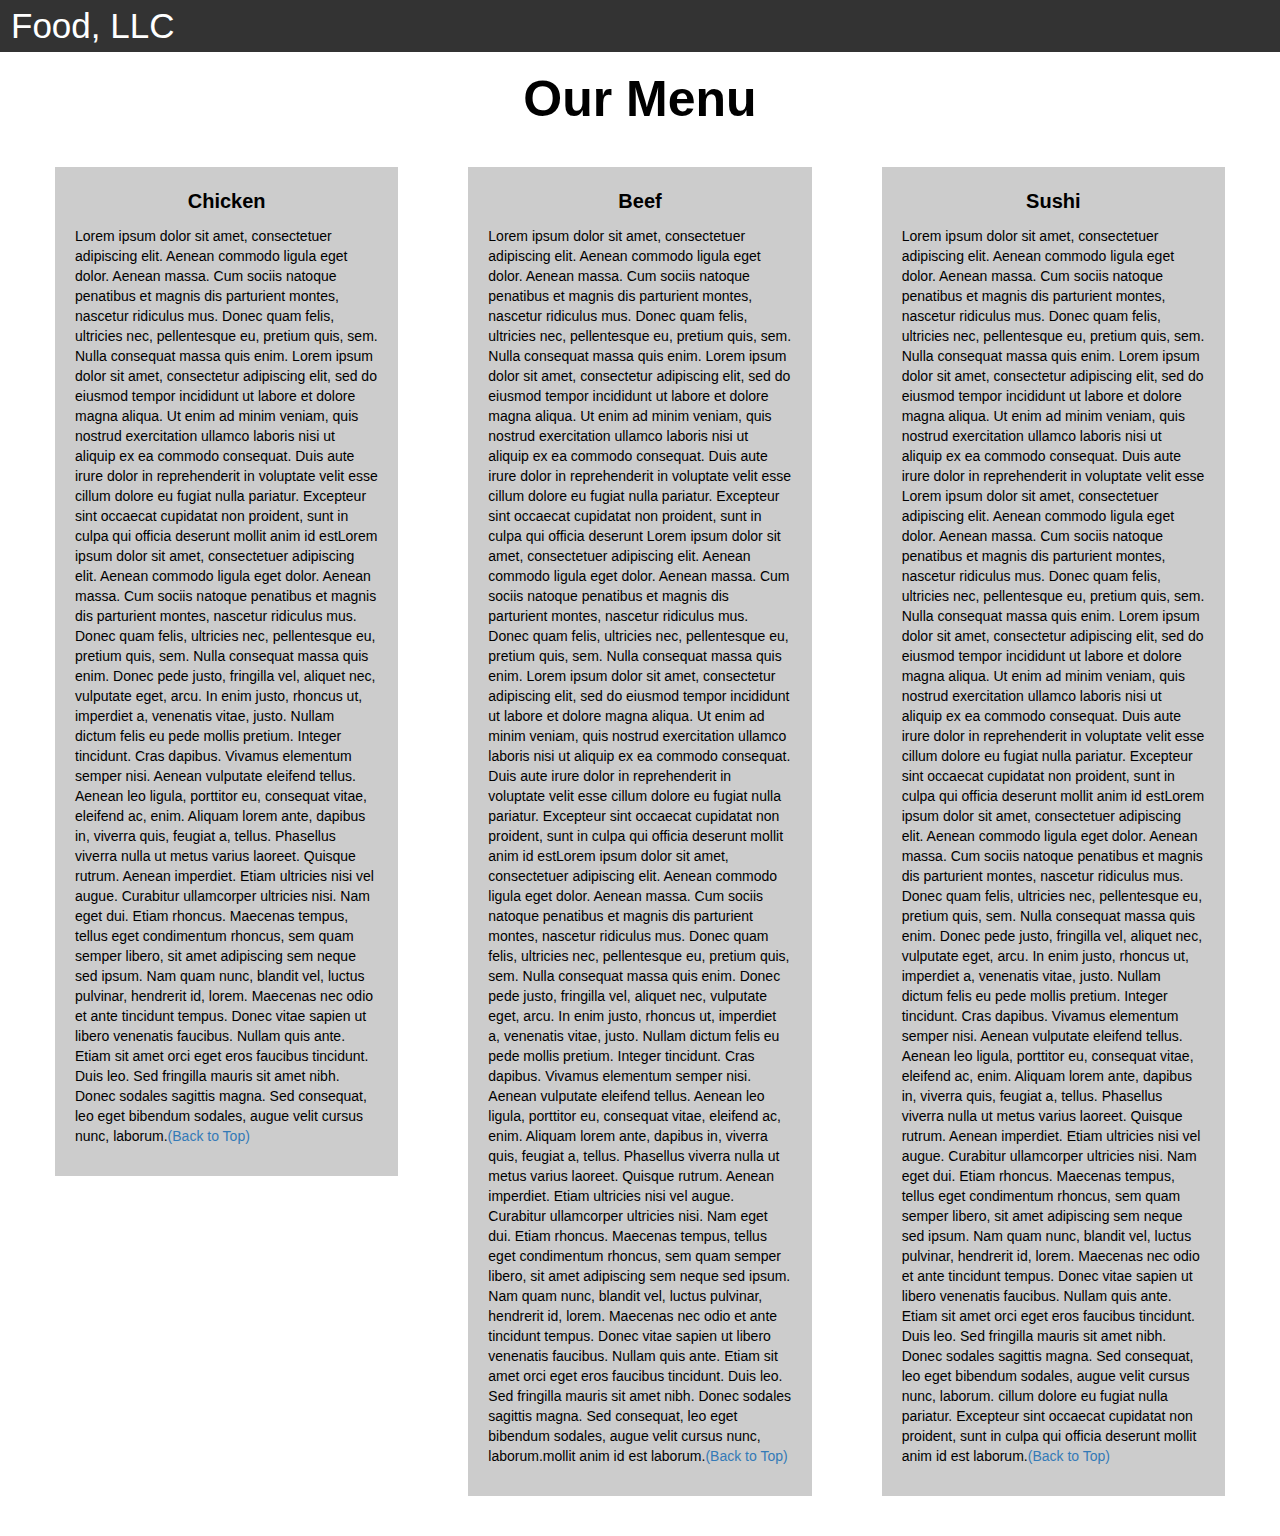
<file: index.html>
<!DOCTYPE html>
<html>
<head>

<title>Module 3</title>

  <meta name="viewport" content="width=device-width, initial-scale=1">
  <link rel="stylesheet" href="https://maxcdn.bootstrapcdn.com/bootstrap/3.3.7/css/bootstrap.min.css">
  <script src="https://ajax.googleapis.com/ajax/libs/jquery/3.3.1/jquery.min.js"></script>
  <script src="https://maxcdn.bootstrapcdn.com/bootstrap/3.3.7/js/bootstrap.min.js"></script>

</head>

<meta name="viewport" content="width=device-width, initial-scale=1">
<link rel="stylesheet" type="text/css" href="style.css">



<body>


<nav class="navbar" id="top">
  <div class="container-fluid">

    <div class="navbar-header">
      <button type="button" class="navbar-toggle" data-toggle="collapse" data-target="#myNavbar">
        <span class="icon-bar"></span>
        <span class="icon-bar"></span>
        <span class="icon-bar"></span> 
      </button>
      <a class="navbar-brand" href="#">Food, LLC</a>
    </div>

    <div class="collapse" id="myNavbar">
      <ul class="nav navbar-nav visible-xs">
        <li><a class="menu-item" href="#">Chicken</a></li>
        <li><a class="menu-item" href="#">Beef</a></li> 
        <li><a class="menu-item" href="#">Sushi</a></li> 
      </ul>
    </div>

  </div>
</nav>

<h1 class="main-title">Our Menu</h1>



<div class="row">

  <div class="col-lg-4 col-md-6 col-sm-12">
    <div class="content-box">
      <p class="item-name">Chicken</p>
      <p>Lorem ipsum dolor sit amet, consectetuer adipiscing elit. Aenean commodo ligula eget dolor. 
	  Aenean massa. Cum sociis natoque penatibus et magnis dis parturient montes, nascetur ridiculus mus.
	  Donec quam felis, ultricies nec, pellentesque eu, pretium quis, sem. Nulla consequat massa quis enim.
	  Lorem ipsum dolor sit amet, consectetur adipiscing elit, sed do eiusmod tempor incididunt ut labore et dolore magna aliqua.
	  Ut enim ad minim veniam, quis nostrud exercitation ullamco laboris nisi ut aliquip ex ea commodo consequat. Duis aute irure dolor
	  in reprehenderit in voluptate velit esse cillum dolore eu fugiat nulla pariatur. Excepteur sint occaecat cupidatat non proident, 
	  sunt in culpa qui officia deserunt mollit anim id estLorem ipsum dolor sit amet, consectetuer adipiscing elit. Aenean commodo ligula eget dolor.
	  Aenean massa. Cum sociis natoque penatibus et magnis dis parturient montes, nascetur ridiculus mus. Donec quam felis, ultricies nec, pellentesque eu,
	  pretium quis, sem. Nulla consequat massa quis enim. Donec pede justo, fringilla vel, aliquet nec, vulputate eget, arcu. In enim justo, rhoncus ut, imperdiet a, venenatis vitae, justo. Nullam dictum felis eu pede mollis pretium. Integer tincidunt.
	  Cras dapibus. Vivamus elementum semper nisi. Aenean vulputate eleifend tellus. Aenean leo ligula, porttitor eu, consequat vitae, eleifend ac, enim. Aliquam lorem ante, dapibus in, viverra quis, feugiat a, tellus. Phasellus viverra nulla ut metus varius laoreet.
	  Quisque rutrum. Aenean imperdiet. Etiam ultricies nisi vel augue. Curabitur ullamcorper ultricies nisi.
	  Nam eget dui. Etiam rhoncus. Maecenas tempus, tellus eget condimentum rhoncus, sem quam semper libero, sit amet adipiscing sem neque sed ipsum. Nam quam nunc, blandit vel, luctus pulvinar, hendrerit id, lorem. Maecenas nec odio et ante tincidunt tempus. Donec vitae sapien ut libero venenatis faucibus. Nullam quis ante. Etiam sit amet orci eget eros faucibus tincidunt. Duis leo. Sed fringilla mauris sit amet nibh. 
	  Donec sodales sagittis magna. Sed consequat, leo eget bibendum sodales, augue velit cursus nunc, laborum.<a href="#top">(Back to Top)</a></p>
    </div>
  </div>

  <div class="col-lg-4 col-md-6 col-sm-12">
    <div class="content-box">
      <p class="item-name">Beef</p>
      <p>Lorem ipsum dolor sit amet, consectetuer adipiscing elit. Aenean commodo ligula eget dolor.
	  Aenean massa. Cum sociis natoque penatibus et magnis dis parturient montes, nascetur ridiculus mus.
	  Donec quam felis, ultricies nec, pellentesque eu, pretium quis, sem. Nulla consequat massa quis enim.
	  Lorem ipsum dolor sit amet, consectetur adipiscing elit, sed do eiusmod tempor incididunt ut labore et dolore magna aliqua.
	  Ut enim ad minim veniam, quis nostrud exercitation ullamco laboris nisi ut aliquip ex ea commodo consequat. Duis aute irure dolor in reprehenderit
	  in voluptate velit esse cillum dolore eu fugiat nulla pariatur. Excepteur sint occaecat cupidatat non proident, sunt in culpa qui officia deserunt
	  Lorem ipsum dolor sit amet, consectetuer adipiscing elit. Aenean commodo ligula eget dolor. 
	  Aenean massa. Cum sociis natoque penatibus et magnis dis parturient montes, nascetur ridiculus mus.
	  Donec quam felis, ultricies nec, pellentesque eu, pretium quis, sem. Nulla consequat massa quis enim.
	  Lorem ipsum dolor sit amet, consectetur adipiscing elit, sed do eiusmod tempor incididunt ut labore et dolore magna aliqua.
	  Ut enim ad minim veniam, quis nostrud exercitation ullamco laboris nisi ut aliquip ex ea commodo consequat. Duis aute irure dolor
	  in reprehenderit in voluptate velit esse cillum dolore eu fugiat nulla pariatur. Excepteur sint occaecat cupidatat non proident, 
	  sunt in culpa qui officia deserunt mollit anim id estLorem ipsum dolor sit amet, consectetuer adipiscing elit. Aenean commodo ligula eget dolor.
	  Aenean massa. Cum sociis natoque penatibus et magnis dis parturient montes, nascetur ridiculus mus. Donec quam felis, ultricies nec, pellentesque eu,
	  pretium quis, sem. Nulla consequat massa quis enim. Donec pede justo, fringilla vel, aliquet nec, vulputate eget, arcu. In enim justo, rhoncus ut, imperdiet a, venenatis vitae, justo. Nullam dictum felis eu pede mollis pretium. Integer tincidunt.
	  Cras dapibus. Vivamus elementum semper nisi. Aenean vulputate eleifend tellus. Aenean leo ligula, porttitor eu, consequat vitae, eleifend ac, enim. Aliquam lorem ante, dapibus in, viverra quis, feugiat a, tellus. Phasellus viverra nulla ut metus varius laoreet.
	  Quisque rutrum. Aenean imperdiet. Etiam ultricies nisi vel augue. Curabitur ullamcorper ultricies nisi.
	  Nam eget dui. Etiam rhoncus. Maecenas tempus, tellus eget condimentum rhoncus, sem quam semper libero, sit amet adipiscing sem neque sed ipsum. Nam quam nunc, blandit vel, luctus pulvinar, hendrerit id, lorem. Maecenas nec odio et ante tincidunt tempus. Donec vitae sapien ut libero venenatis faucibus. Nullam quis ante. Etiam sit amet orci eget eros faucibus tincidunt. Duis leo. Sed fringilla mauris sit amet nibh. 
	  Donec sodales sagittis magna. Sed consequat, leo eget bibendum sodales, augue velit cursus nunc, laborum.mollit anim id est laborum.<a href="#top">(Back to Top)</a></p>
    </div>
  </div>


  <div class="col-lg-4 col-md-12 col-sm-12">
    <div class="content-box">
      <p class="item-name">Sushi</p>
      <p>Lorem ipsum dolor sit amet, consectetuer adipiscing elit. Aenean commodo ligula eget dolor. Aenean massa.
	  Cum sociis natoque penatibus et magnis dis parturient montes, nascetur ridiculus mus. Donec quam felis, ultricies nec, pellentesque eu, pretium quis, sem. Nulla consequat massa quis enim. Lorem ipsum dolor sit amet, consectetur adipiscing elit, 
	  sed do eiusmod tempor incididunt ut labore et dolore magna aliqua. Ut enim ad minim veniam, quis nostrud exercitation
	  ullamco laboris nisi ut aliquip ex ea commodo consequat. Duis aute irure dolor in reprehenderit in voluptate velit esse 
	 Lorem ipsum dolor sit amet, consectetuer adipiscing elit. Aenean commodo ligula eget dolor. 
	  Aenean massa. Cum sociis natoque penatibus et magnis dis parturient montes, nascetur ridiculus mus.
	  Donec quam felis, ultricies nec, pellentesque eu, pretium quis, sem. Nulla consequat massa quis enim.
	  Lorem ipsum dolor sit amet, consectetur adipiscing elit, sed do eiusmod tempor incididunt ut labore et dolore magna aliqua.
	  Ut enim ad minim veniam, quis nostrud exercitation ullamco laboris nisi ut aliquip ex ea commodo consequat. Duis aute irure dolor
	  in reprehenderit in voluptate velit esse cillum dolore eu fugiat nulla pariatur. Excepteur sint occaecat cupidatat non proident, 
	  sunt in culpa qui officia deserunt mollit anim id estLorem ipsum dolor sit amet, consectetuer adipiscing elit. Aenean commodo ligula eget dolor.
	  Aenean massa. Cum sociis natoque penatibus et magnis dis parturient montes, nascetur ridiculus mus. Donec quam felis, ultricies nec, pellentesque eu,
	  pretium quis, sem. Nulla consequat massa quis enim. Donec pede justo, fringilla vel, aliquet nec, vulputate eget, arcu. In enim justo, rhoncus ut, imperdiet a, venenatis vitae, justo. Nullam dictum felis eu pede mollis pretium. Integer tincidunt.
	  Cras dapibus. Vivamus elementum semper nisi. Aenean vulputate eleifend tellus. Aenean leo ligula, porttitor eu, consequat vitae, eleifend ac, enim. Aliquam lorem ante, dapibus in, viverra quis, feugiat a, tellus. Phasellus viverra nulla ut metus varius laoreet.
	  Quisque rutrum. Aenean imperdiet. Etiam ultricies nisi vel augue. Curabitur ullamcorper ultricies nisi.
	  Nam eget dui. Etiam rhoncus. Maecenas tempus, tellus eget condimentum rhoncus, sem quam semper libero, sit amet adipiscing sem neque sed ipsum. Nam quam nunc, blandit vel, luctus pulvinar, hendrerit id, lorem. Maecenas nec odio et ante tincidunt tempus. Donec vitae sapien ut libero venenatis faucibus. Nullam quis ante. Etiam sit amet orci eget eros faucibus tincidunt. Duis leo. Sed fringilla mauris sit amet nibh. 
	  Donec sodales sagittis magna. Sed consequat, leo eget bibendum sodales, augue velit cursus nunc, laborum. cillum dolore eu fugiat nulla pariatur. Excepteur sint occaecat cupidatat non proident, sunt in culpa qui officia deserunt mollit anim id est laborum.<a href="#top">(Back to Top)</a></p>
    </div>
  </div>

</div>


</body>
</html>
</file>
<file: style.css>
.container-fluid{
	margin: 0;
	padding: 0;
}

.navbar{
	border-radius: 0px;
	background-color: rgba(0,0,0,0.8);
}

.navbar-brand{
  font-size: 35px;
  color: white;
  padding-left: 25px;
}

.navbar-brand:hover{
	color: white;
}

.nav{
	margin: 0;
	padding: 0;
}

.navbar-nav{
  font-size: 25px;
  text-align: center;
  margin: 0;
  padding: 0;
}

.navbar-toggle{
	border: 2px solid white;
	margin-right: 25px;
}

.icon-bar{
	background-color: white;
}


.main-title{
  margin-bottom: 15px;
  text-align: center;
  color: black;
  font-size: 50px;
  font-family: "Comic Sans MS", cursive, sans-serif;
  font-weight: bold;
}

li{
	box-sizing: border-box;
	width: 100%;
}

.menu-item{
	padding: 0;
	margin: 0;
	width: 100%;
	background-color: white;
	border-bottom: 1px solid black;
	color: black;
	display: block;
}

.menu-item:hover{
	background-color: rgba(0,0,0,0.9);
	color: rgba(0,0,0,0.4);
}



.row{
	margin: 20px;
}

.content-box{
	margin: 20px;
	width: auto;
	height: auto;
	color: black;
	background-color: rgba(0,0,0,0.2);
	font-family: "Comic Sans MS", cursive, sans-serif;
	padding: 20px;
}

.item-name{
	text-align: center;
	font-size: 20px;
	font-weight: bold;
}

#top{

}
</file>
